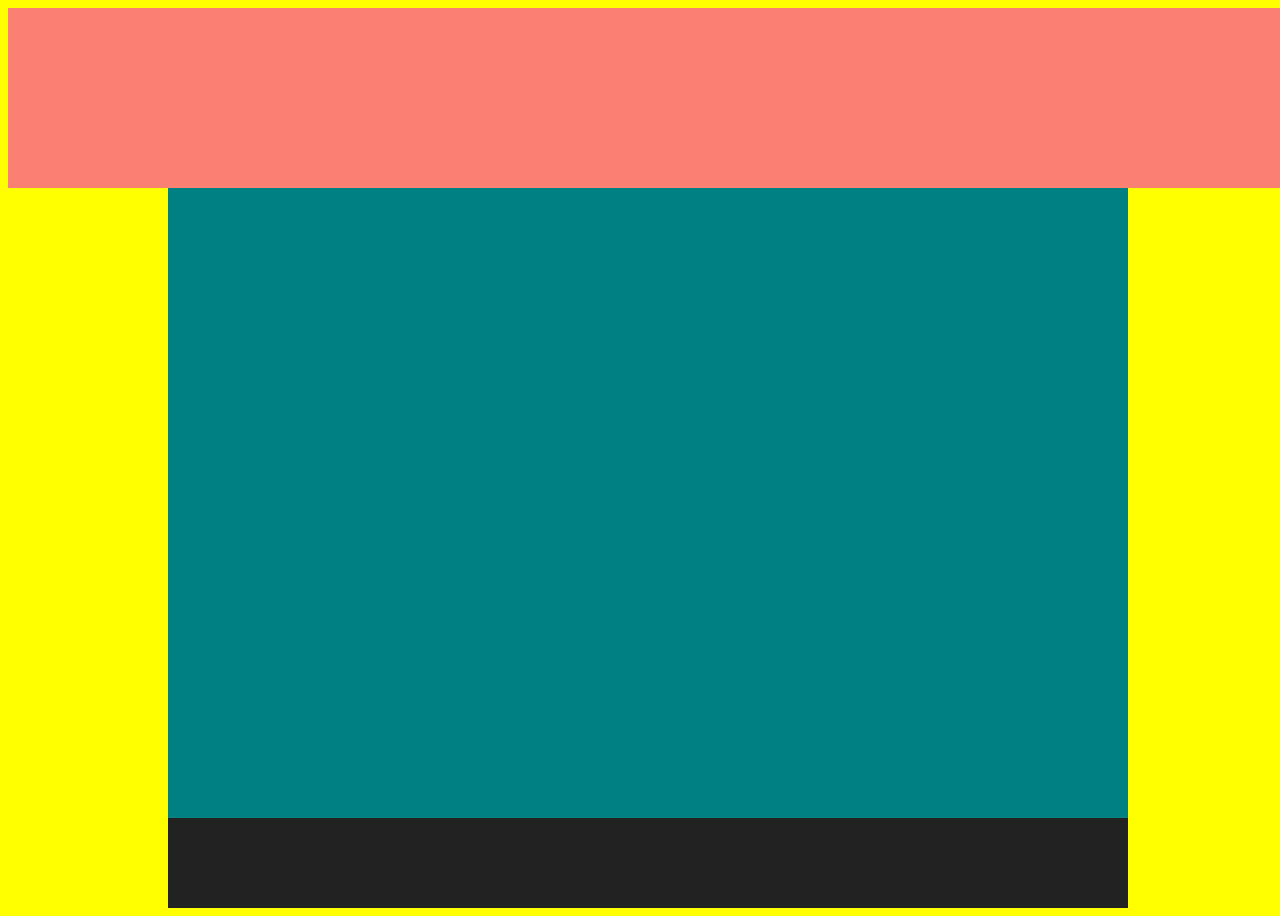
<file: first/index.html>
<!-- Put your HTML HERE, make sure to connect your index.css sheet -->
<!DOCTYPE html>
<html lang="en">
<head>
    <meta charset="UTF-8">
    <meta name="viewport" content="width=device-width, initial-scale=1.0">
    <title>Document</title>
    <link rel="stylesheet" href="index.css">
</head>
<body>
    <div class="header"></div>
    <div class="main"></div>
    <div class="footer"></div>
</body>
</html>
</file>
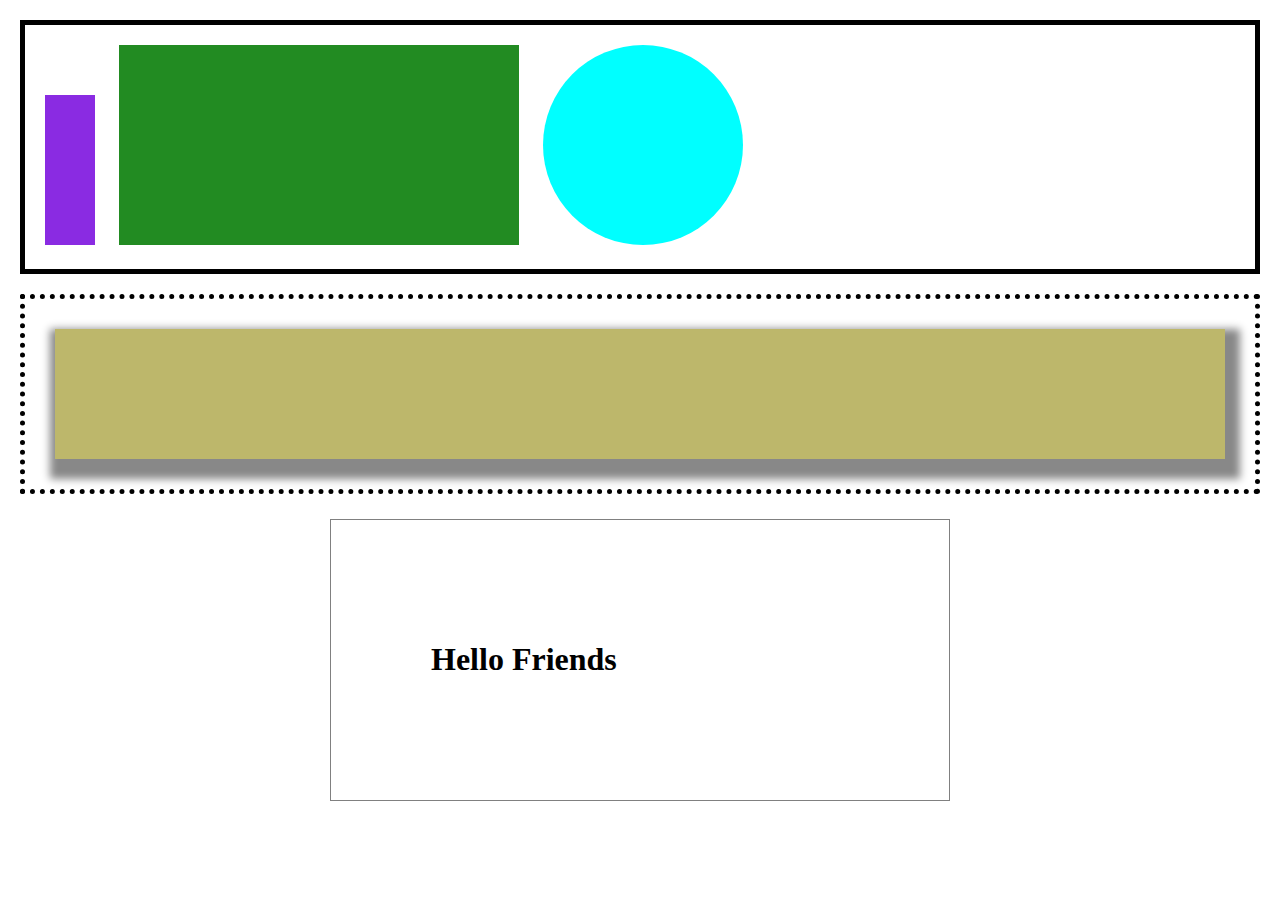
<file: second/index.html>
<!-- Put your HTML HERE, make sure to connect your index.css sheet -->
<!DOCTYPE html>
<html lang="en">
<head>
    <meta charset="UTF-8">
    <meta name="viewport" content="width=device-width, initial-scale=1.0">
    <title>Question Two</title>
<link rel="stylesheet" href="index.css"/>
</head>
<body>
    <div class="top-box">
        <div class="square-one"></div>
        <div class="square-two"></div>
        <div class="circle"></div>
    </div>
    <div class="mid-box">
        <div class="mid-square"></div>
    </div>
    <div class="low-box">
    <h1>Hello Friends</h1>
    </div>
</body>
</html>
</file>
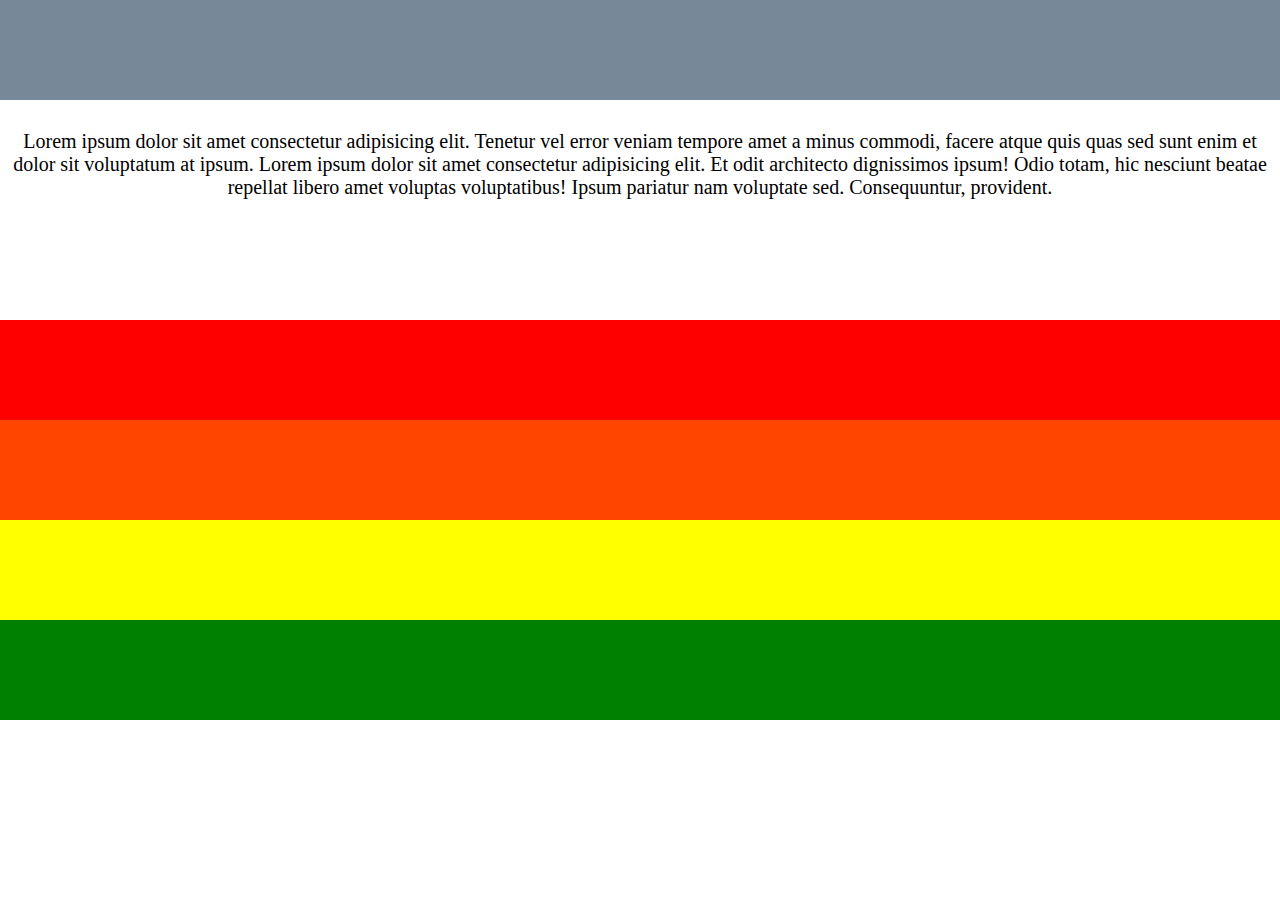
<file: third/index.html>
<!-- Put your HTML HERE, make sure to connect your index.css sheet -->
<!DOCTYPE html>
<html lang="en">
<head>
    <meta charset="UTF-8">
    <meta name="viewport" content="width=device-width, initial-scale=1.0">
    <title>Third Question</title>
    <link rel="stylesheet" href="index.css">
</head>
<body>
    <div class="row row1">
        <div class="cube"></div>
    </div>
    <div class="big-row">
        <p>Lorem ipsum dolor sit amet consectetur adipisicing elit. Tenetur vel error veniam tempore amet a minus commodi, facere atque quis quas sed sunt enim et dolor sit voluptatum at ipsum. Lorem ipsum dolor sit amet consectetur adipisicing elit. Et odit architecto dignissimos ipsum! Odio totam, hic nesciunt beatae repellat libero amet voluptas voluptatibus! Ipsum pariatur nam voluptate sed. Consequuntur, provident.</p>
    </div>
    
    <div class="row row2"></div>
    <div class="row row3"></div>
    <div class="row row4"></div>
    <div class="row row5"></div>
    
</body>
</html>
</file>
<file: first/index.css>
body {
    width: 100%;
    height: 100 vh;
    background-color: yellow;

}


.header {
    width: 100%;
    height: 20vh;
    margin: 0 auto;
    background-color: salmon;
}

.main {
    background-color: teal;
    margin: 0 auto;
    width: 75%;
    height: 70vh;
}

.footer{
    background-color: #222222;
    margin: 0 auto;
    width: 75%;
    height: 10vh;
}
</file>
<file: second/index.css>
body {
    padding: 20px;
    margin: 0;
}

.top-box {
    width: 100%;
    border: 5px solid black;
    padding: 20px;
box-sizing: border-box;
}

.square-one {
    background-color: blueviolet;
    height: 150px;
    width: 50px;
    display: inline-block;
}

.square-two {
    height: 200px;
    width: 400px;
    display: inline-block;
    background-color: forestgreen;
    margin: 0 20px;
  }

  .circle {
      background-color: cyan;
      display: inline-block;
      height: 200px;
      width: 200px;
      border-radius: 100%;

}


.mid-box {
    border: 5px dotted black;
    width: 100%;
    height: 200px;
    padding: 30px;
    box-sizing: border-box;
    margin-top: 20px;

}

.mid-square {
    background-color: darkkhaki;
    width: 100%;
    height: 100%;
    box-shadow: 5px 10px 8px 10px #888888;
}

.low-box {
    width: 50%;
    border: 1px solid grey;
    background-color: white;
    padding: 100px;
    box-sizing: border-box ;
    margin: 25px auto; 
}
</file>
<file: third/index.css>
body {
    padding: 0px;
    margin: 0px;

}

.row {
    width: 100%;
    height: 100px;
}

.row1 {
    background-color: lightslategrey;
}

.big-row {
    width: 100;
    height: 200px;

}

.row2 {
    background-color: red;
}

.row3 {
    background-color: orangered;
}

.row4 {
background-color: yellow;

}

.row5 {
    background-color: green;
}

p {
    text-align: center;
    font-size: 20px;
    padding: 10px;
}
</file>
